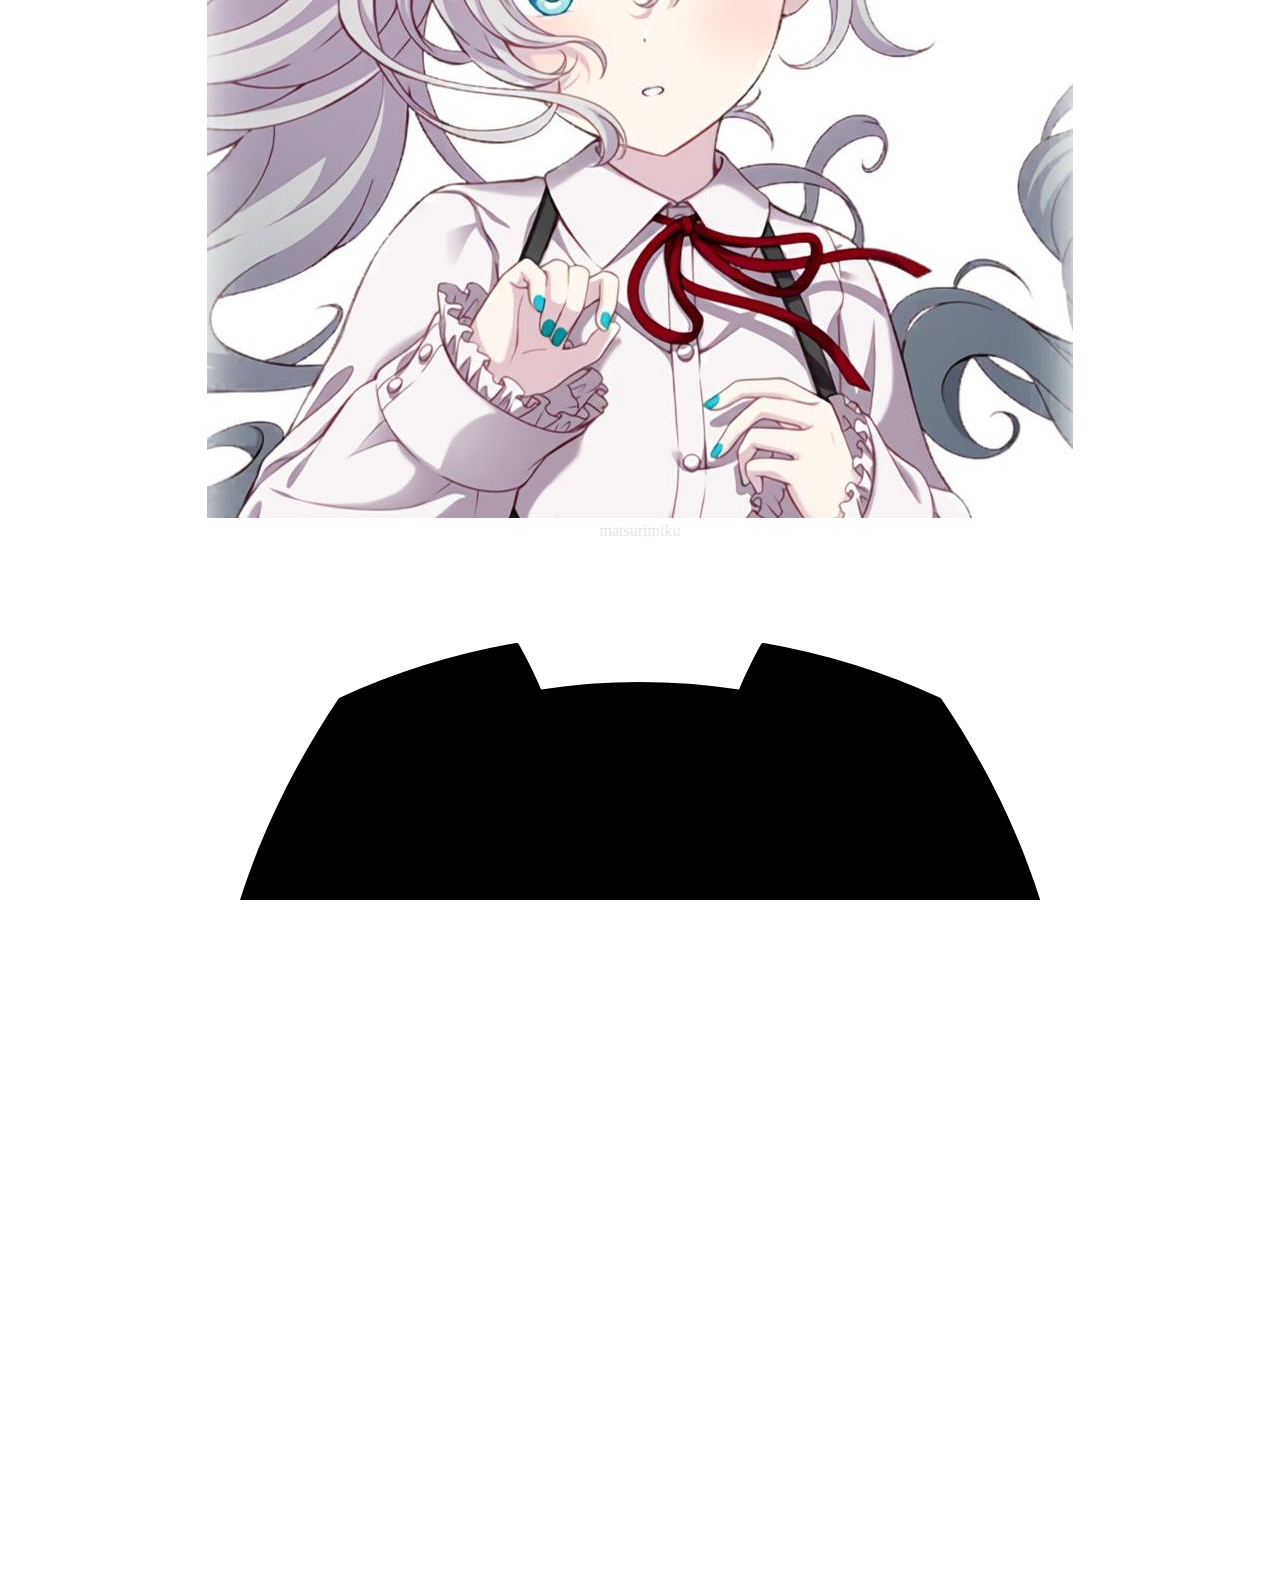
<file: index.html>
<!DOCTYPE html>
<html>
<head>
  <link rel="stylesheet" href="style.css">
</head>
<body>

<!-- Navigation -->
<div class="topnav">
  <a href="#" data-link>home</a>
  <a href="#about" data-link>about</a>
</div>

<!-- Main SPA container -->
<div id="app"></div>

<audio id="bg-audio"></audio>

<!-- Scripts -->
<script src="script.js"></script>
</body>
</html>
</file>
<file: style.css>
html {
    /* make scrollbar overlay over the content, not taking up any space */
    overflow-y: overlay;
    min-height: 100vh;
    min-height: -webkit-fill-available;
    min-height: -moz-available;
    min-height: stretch;
    min-height: fill-available;
    min-height: 100dvh;
}

 /* The navbar container */
.topnav {
  overflow: visible;
  background-color: #1e1e1f00;
}

/* Navbar links */
.topnav a {
  font-family: "ＭＳ Ｐゴシック";
  float: left;
  display: block;
  color: #f2f2f2;
  text-align: center;
  padding: 14px 16px;
  text-decoration: none;
}

/* Links - change color on hover */
.topnav a:hover {
  background-color: #ddd;
  color: black;
} 

body {
    background-size: cover;
    --surface: #1e1e1f;
    --surface2: #29292b;
    --color: #e5e5e5;
    --color-semi-trans: rgba(229, 229, 229, 0.4);
    --warning: #e5c890;
    --accent: #eebebe;
    --accent-semi-trans: rgba(238, 190, 190, 0.2);
    --accent-rgb: 238, 190, 190;

    --warning: #df8e1d;
    --accent: rgb(180, 50, 50);
    --accent-semi-trans: rgba(238, 190, 190, 0.6);

    --box-shadow: 0 2px 4px rgba(0, 0, 0, 0.1), 0 2px 4px rgba(0, 0, 0, 0.2);
    --box-shadow-stronger: 0 8px 15px rgba(0, 0, 0, 0.25),
        0 6px 6px rgba(0, 0, 0, 0.22);
    --box-shadow-transition: cubic-bezier(0.25, 0.8, 0.25, 1);

    --horizontal-margin: 20%;

    background-color: var(--background-color);
    color: var(--color);

    width: 100%;
    min-height: 100vh;
    min-height: -webkit-fill-available;
    min-height: -moz-available;
    min-height: stretch;
    min-height: fill-available;
    min-height: 100dvh;

    display: flex;
    flex-direction: column;
    justify-content: flex-start;
}

h1 {
    align-items: center;
    text-align: center;
    font-weight: normal;
}

html {
    font-family: "ＭＳ Ｐゴシック";
}

a {
    color:#eebebe
}

p {
    align-items: center;
    text-align: center;
    line-height: 1.6;
    margin: 1rem 0;
}

div.container {
    text-align: center;
}

ul.socials {
    display: inline-block;
    text-align: left;
}

.main {
    display: flex;
    flex-direction: column;
    align-items: center;
    justify-content: flex-start;
    padding: 80px 20px 20px;
    text-align: center;
}

.shiggy {
    display: block;
    margin: 0 auto;
    width: 150px;
    height: 150px;
    object-fit: cover;
}

@font-face {
    font-family: "Inter";
    src: url("/fonts/Inter.var-subset.woff2") format("woff2");
    font-weight: 100 900;
    font-display: swap;
    font-style: normal;
    font-named-instance: "Regular";
}

.non-bold {
    font-weight: 400;
}

/* used to change theme without performing color transitions */
.disable-transitions * {
    transition: none !important;
}

::selection {
    background-color: var(--color);
    color: var(--background-color);
}

.dark ::selection {
    background-color: var(--accent);
    color: var(--background-color);
}

img::selection {
    background-color: var(--color-semi-trans);
}

.dark img::selection {
    background-color: var(--accent-semi-trans);
}

/* Landing page styles */
.landing {
  position: fixed;
  inset: 0;
  display: flex;
  justify-content: center;
  align-items: center;

}

#enter-button {
  font-size: 100%;
  font-family: "ＭＳ Ｐゴシック";
  padding: 1rem 2rem;
  background: rgba(255, 255, 255, 0);
  color: #fff;
  border: 1px solid #ffffff00;
  cursor: pointer;
}

#main-content {
  opacity: 0;
  pointer-events: none;
  transition: opacity var(--fade-duration, 4500ms) ease-in;


/* Center contents */
  display: flex;
  flex-direction: column;      
  justify-content: flex-start;  
  min-height: 100vh;
  width: 100%;
  box-sizing: border-box;
  padding: 20px;
}

#main-content.fade-in {
  opacity: 1;
  pointer-events: auto;
}

#enter-button {
  transition: opacity 4500ms ease;
}

#enter-button.fade-out {
  opacity: 0;
  pointer-events: none; /* Prevent clicking during fade */
}

#waveform {
  position: fixed;
  bottom: 10px;
  left: 10px;
  width: 150px;
  height: 50px;
  pointer-events: none; /* So it doesn’t block clicks */
  z-index: 100;
}

html, body {
  overflow: hidden;
  height: 100vh;
  margin: 0;
  display: flex;
  justify-content: center;
  align-items: center;
}

#waveform-container {
  position: fixed;
  bottom: 10px;
  left: 10px;
  display: flex;
  align-items: center;
  gap: 10px;
  z-index: 1000;
  pointer-events: none;
}

#footer-note {
  position: fixed;
  bottom: 0;
  width: 100%;
  user-select: none;
}

#footer-note a:hover {
  color: #fff;
}
</file>
